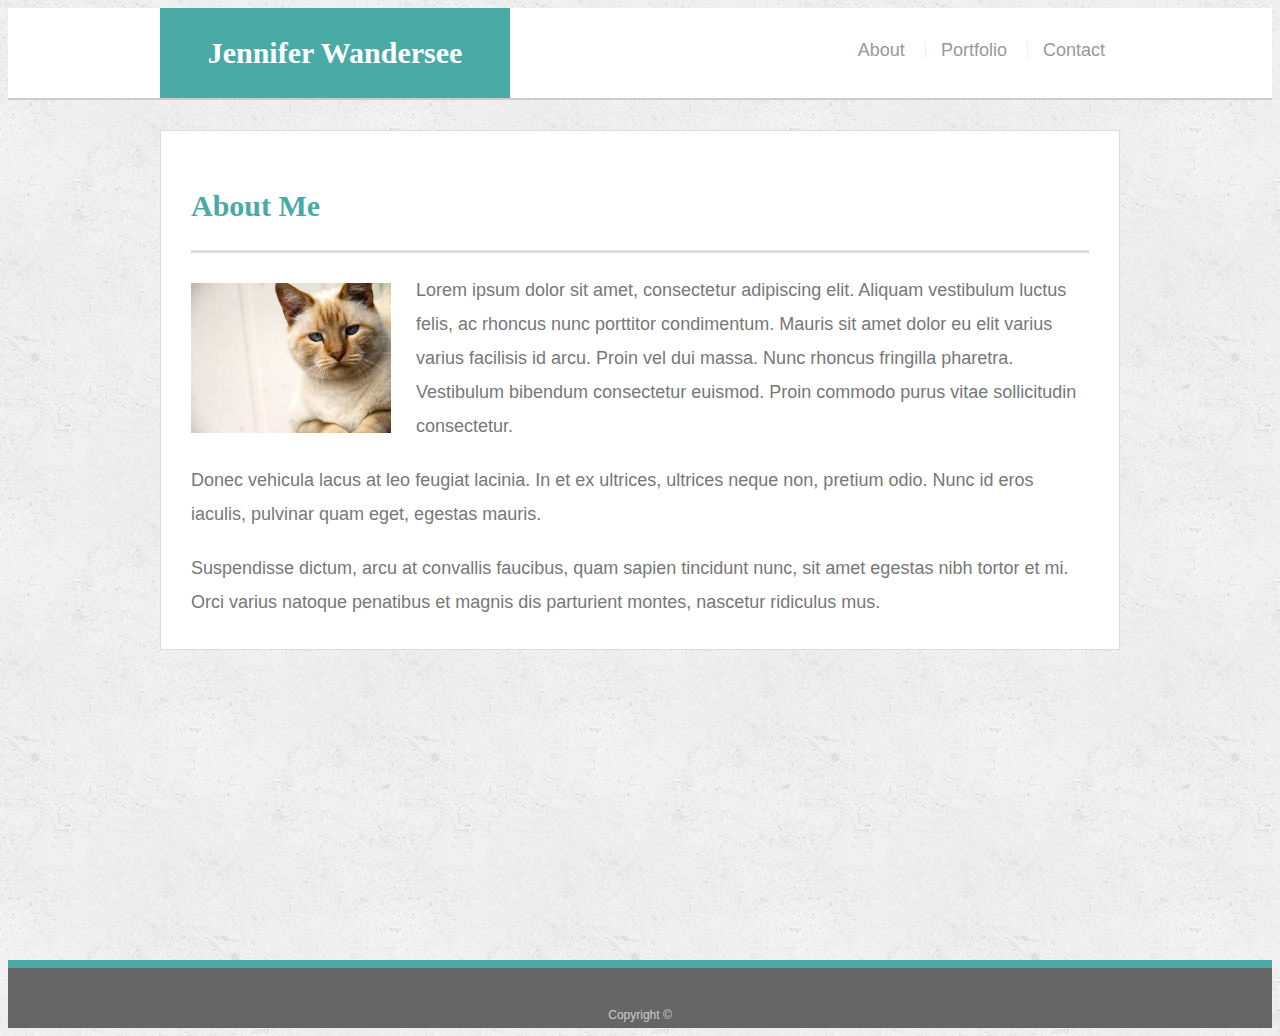
<file: index.html>
<!doctype html>
<html lang="en-us">

<head>
  <meta charset="UTF-8">
  <meta name="viewport" content="width=device-width, initial-scale=1.0">
  <title>About | Jennifer Wandersee</title>
  <link rel="stylesheet" type="text/css" href="assets/css/style.css">
</head>

<body>

  <header id="masthead">
    <div class="container">
      <a href="index.html" id="logo">Jennifer Wandersee</a>
      <nav>
        <a href="index.html">About</a>
        <a href="portfolio.html">Portfolio</a>
        <a href="contact.html">Contact</a>
      </nav>
    </div>
  </header>

  <div id="main-container" class="container">
    <section class="main-section">
      <h1>About Me</h1>

      <img src="assets/images/cat.jpg" class="auth-image" alt="Your Name">

      <p>Lorem ipsum dolor sit amet, consectetur adipiscing elit. Aliquam vestibulum luctus felis, ac rhoncus nunc porttitor condimentum. Mauris sit amet dolor eu elit varius varius facilisis id arcu. Proin vel dui massa. Nunc rhoncus fringilla pharetra. Vestibulum bibendum consectetur euismod. Proin commodo purus vitae sollicitudin consectetur.</p>

      <p>Donec vehicula lacus at leo feugiat lacinia. In et ex ultrices, ultrices neque non, pretium odio. Nunc id eros iaculis, pulvinar quam eget, egestas mauris.</p>

      <p>Suspendisse dictum, arcu at convallis faucibus, quam sapien tincidunt nunc, sit amet egestas nibh tortor et mi. Orci varius natoque penatibus et magnis dis parturient montes, nascetur ridiculus mus.</p>

    </section>

  </div>

  <footer>
    <div class="container">
      Copyright &copy; 
    </div>
  </footer>
</body>

</html>
</file>
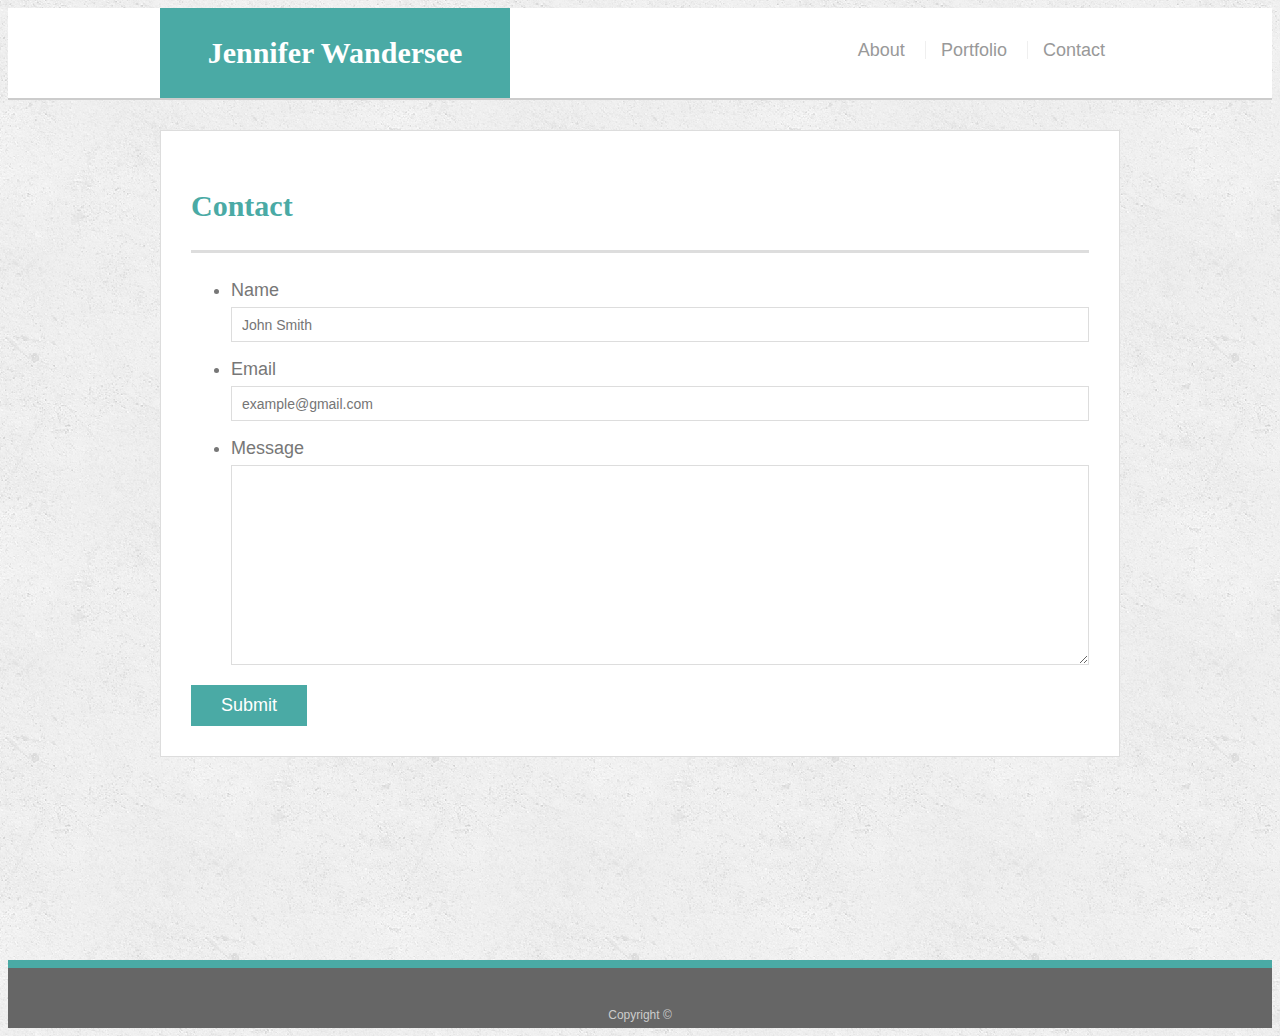
<file: contact.html>
<!doctype html>
<html lang="en-us">

<head>
  <meta charset="UTF-8">
  <meta name="viewport" content="width=device-width, initial-scale=1.0">
  <title>Contact | Jennifer Wandersee</title>
  <link rel="stylesheet" type="text/css" href="assets/css/style.css">
</head>

<body>

  <header id="masthead">
    <div class="container">
      <a href="index.html" id="logo">Jennifer Wandersee</a>
      <nav>
        <a href="index.html">About</a>
        <a href="portfolio.html">Portfolio</a>
        <a href="contact.html">Contact</a>
      </nav>
    </div>
  </header>

  <div id="main-container" class="container">
    <section class="main-section">
      <h1>Contact</h1>

      <form id="contact-form">
        <ul>
          <li>
            <label for="name">Name</label>
            <input type="text" id="name" name="name" placeholder="John Smith" required="required">
          </li>
          <li>
            <label for="email">Email</label>
            <input type="email" id="email" name="email" placeholder="example@gmail.com" required="required">
          </li>
          <li>
            <label for="message">Message</label>
            <textarea id="message" name="message" required="required"></textarea>
          </li>
        </ul>
        <input type="submit">
      </form>

    </section>

  </div>

  <footer>
    <div class="container">
      Copyright &copy; 
    </div>
  </footer>
</body>

</html>
</file>
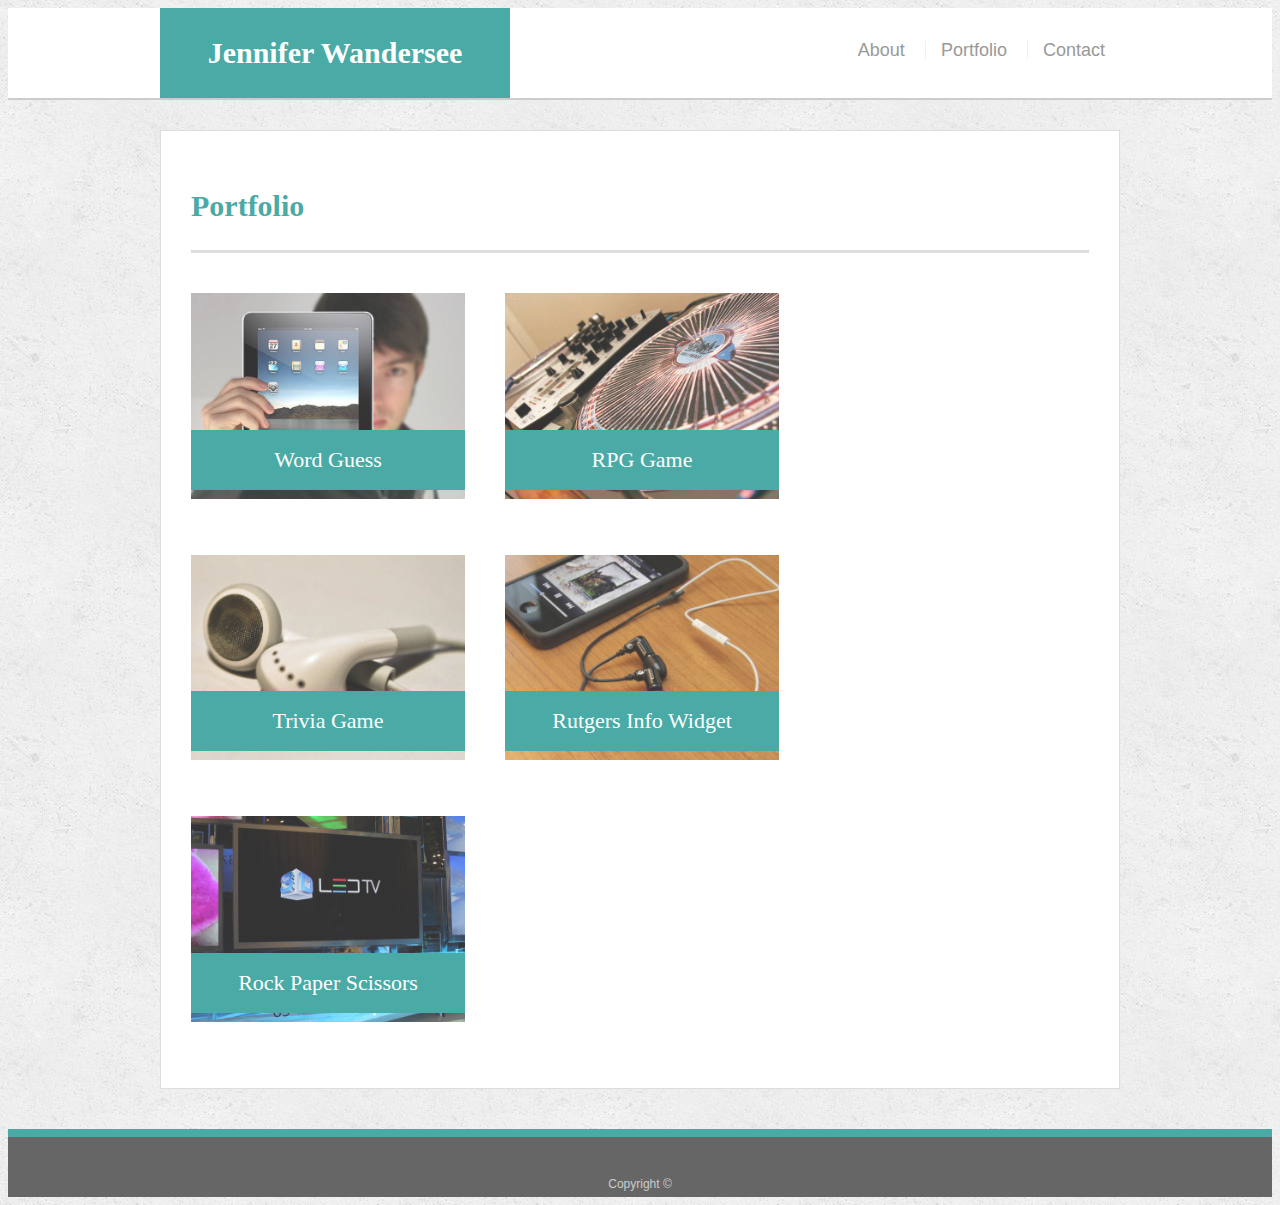
<file: portfolio.html>
<!doctype html>
<html lang="en-us">

<head>
  <meta charset="UTF-8">
  <meta name="viewport" content="width=device-width, initial-scale=1.0">
  <title>Portfolio | Jennifer Wandersee </title>
  <link rel="stylesheet" type="text/css" href="assets/css/style.css">
</head>

<body>

  <header id="masthead">
    <div class="container">
      <a href="index.html" id="logo">Jennifer Wandersee</a>
      <nav>
        <a href="index.html">About</a>
        <a href="portfolio.html">Portfolio</a>
        <a href="contact.html">Contact</a>
      </nav>
    </div>
  </header>

  <div id="main-container" class="container">
    <section class="main-section">
      <h1>Portfolio</h1>

      <div class="work">
        <img src="assets/images/technics-q-c-640-480-1.jpg" alt="Word Guess">

        <h3>Word Guess</h3>
      </div>
      <div class="work">
        <img src="assets/images/technics-q-c-640-480-2.jpg" alt="RPG Game">

        <h3>RPG Game</h3>
      </div>
      <div class="work">
        <img src="assets/images/technics-q-c-640-480-5.jpg" alt="Trivia Game">

        <h3>Trivia Game</h3>
      </div>
      <div class="work">
        <img src="assets/images/technics-q-c-640-480-7.jpg" alt="Rutgers Info Widget">

        <h3>Rutgers Info Widget</h3>
      </div>
      <div class="work">
        <img src="assets/images/technics-q-c-640-480-9.jpg" alt="Rock Paper Scissors">

        <h3>Rock Paper Scissors</h3>
      </div>

    </section>

  </div>

  <footer>
    <div class="container">
      Copyright &copy;
    </div>
  </footer>
</body>

</html>
</file>
<file: assets/css/style.css>
body {
  font-family: Arial, "Helvetica Neue", Helvetica, sans-serif;
  font-size: 18px;
  line-height: 34px;
  color: #777777;
  background: url("../images/concrete_seamless.png");
}

* {
  box-sizing: border-box;
}

/* general */

.container {
  width: 100%;
  max-width: 960px;
  margin: 0 auto;
  clear: both;
}

h1,
h2,
h3,
p {
  margin-bottom: 20px;
}

p:last-child {
  margin-bottom: 0;
}

h1,
h2,
h3 {
  font-family: Georgia, Times, "Times New Roman", serif;
  font-weight: 700;
  color: #4aaaa5;
}

h1 {
  padding-bottom: 20px;
  font-size: 30px;
  line-height: 49px;
  border-bottom: 3px solid #dddddd;
}

h2,
h3 {
  font-size: 22px;
}

/* header */

#masthead {
  z-index: 99;
  width: 100%;
  margin: 0 0 30px;
  overflow: auto;
  color: #ffffff;
  background: #ffffff;
  border-bottom: 2px solid #cccccc;
}

#logo {
  float: left;
  width: 350px;
  height: 90px;
  font-family: Georgia, Times, "Times New Roman", serif;
  font-size: 30px;
  font-weight: 700;
  line-height: 90px;
  color: #ffffff;
  text-align: center;
  text-decoration: none;
  background: #4aaaa5;
}

nav {
  float: right;
  margin-top: 25px;
  margin-right: 15px;
}

nav a {
  display: inline-block;
  padding-left: 15px;
  margin-left: 15px;
  line-height: 18px;
  color: #999;
  text-decoration: none;
  border-left: 1px solid #efefef;
}

nav a:first-child {
  border-left: 0 none;
}

/* footer */

footer {
  padding: 30px 0;
  clear: both;
  font-size: 12px;
  color: #ffffff;
  color: #cccccc;
  text-align: center;
  background: #666666;
  border-top: 8px solid #4aaaa5;
  height: 50px;
}

h3, h2 {
  padding-bottom: 20px;
  margin-bottom: 15px;
  line-height: 22px;
  border-bottom: 2px solid #eeeeee;
}

/* main */

#main-container {
  padding-top: 0px;
  align: left;
  min-height: calc(100vh - 70px);
}

.main-section {
  float: left;
  width: 100%;
  max-width: 960px;
  padding: 30px;
  margin: 0 0 40px;
  background: #ffffff;
  border: 1px solid #dddddd;
}

/* portfolio page */

.work {
  position: relative;
  float: left;
  width: 274px;
  margin: 20px 0 25px;
  overflow: auto;
}

.work:nth-child(even) {
  margin-right: 40px;
}

.work img {
  width: 100%;
  border: 0 none;
  opacity: 0.8;
}

.work h3 {
  position: absolute;
  bottom: 20px;
  width: 100%;
  padding: 15px;
  margin-bottom: 0;
  font-weight: 300;
  line-height: 30px;
  color: #ffffff;
  text-align: center;
  background: #4aaaa5;
  border-bottom: 0;
}

.auth-image {
  float: left;
  width: 200px;
  height: auto;
  margin-top: 10px;
  margin-right: 25px;
}

/* contact page */

#contact-form ul {
  margin-bottom: 20px;
}

#contact-form li {
  margin-bottom: 10px;
}

label,
input[type=text],
input[type=email],
textarea {
  display: block;
  width: 100%;
}

input[type=text],
input[type=email],
textarea {
  height: 35px;
  padding: 0 10px;
  font-size: 14px;
  border: 1px solid #dddddd;
}

textarea {
  height: 200px;
}

input[type=submit] {
  padding: 10px 30px;
  font-size: 18px;
  color: #ffffff;
  cursor: pointer;
  background: #4aaaa5;
  border: 0 none;
}

/* display for a tablet 768px or smaller */

@media only screen and (max-width: 768px) {

  nav {
  margin-right: 15px;
  }
 
  #main-container {
  padding-top: 0px;
  }

  /* main page */

  .auth-image {
  width: 50%;
  }

}

/* mobile display - 640px and less */

@media only screen and (max-width: 640px) {


  #logo {
    width: 100%;
  }

  nav {
    width: 100%;
    text-align: center;
    margin-top: 15px;
    margin-bottom: 15px;
  }
   
  h1 {
    line-height: 40px;
  }

  /* main page */

  .auth-image {
    width: 90%;
  }

  #main-container {
    padding-top: 0px;
  }

  /* portfolio page */
  
  .work {
    margin-left: 5%;
    margin-right: 5%;
    width: 90%;
  } 

}
</file>
